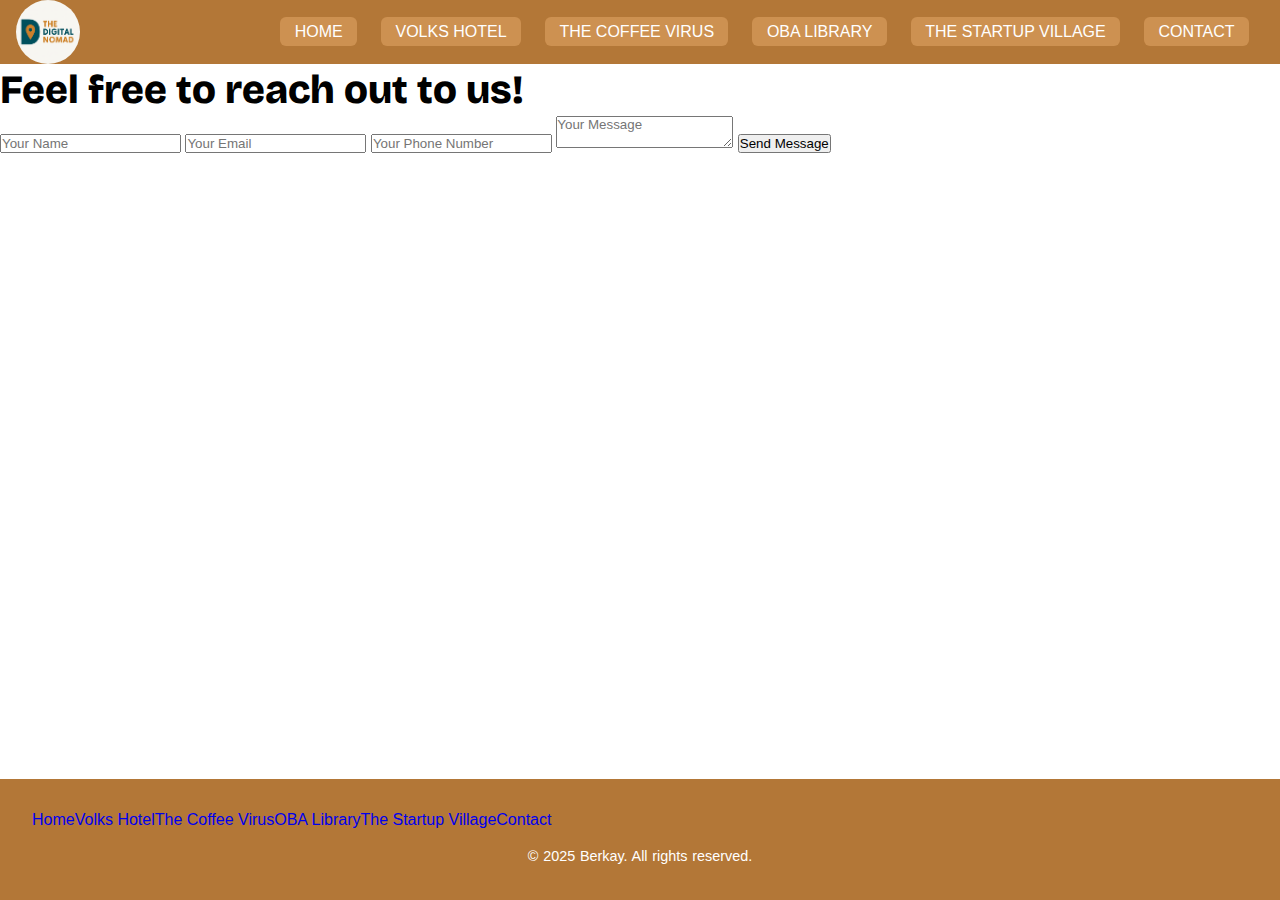
<file: assessment2324/contact.html>
<!DOCTYPE html>
<html>
    <head>
        <meta charset="UTF-8">
        <meta name="author" content="Berkay Kaya">
        <meta name="description" content="A brief description of the webpage.">
        <meta name="viewport" content="width=device-width, initial-scale=1.0">
        <title>The Digital Nomad</title>
        <link rel="stylesheet" type="text/css" href="../assessment2324/css/style.css" />
        <link rel="stylesheet" type="text/css" href="../assessment2324/css/headermenu.css" />
        <link rel="stylesheet" type="text/css" href="../assessment2324/css/cardhomepage.css" />
        <link rel="stylesheet" type="text/css" ref="../assessment2324/css/button.css" />
        <link rel="stylesheet" type="text.css" href="../assessment2324/css/contact.css" />
        <link rel="preconnect" href="https://fonts.googleapis.com" />
        <link rel="preconnect" href="https://fonts.gstatic.com" crossorigin />
        <link href="https://fonts.googleapis.com/css2?family=Bricolage+Grotesque:opsz,wght@12..96,200..800&display=swap" rel="stylesheet" />
    </head>
<body>
<header>
    <nav class="navbar">
        <img class="logo" src="img/The Digital Nomad Monochrome Logo.png" alt="website logo">
        <ul class="nav-link">
            <li><a class="nav-button" href="../assessment2324/index.html">Home</a></li>
            <li><a class="nav-button" href="../assessment2324/VolksHotel.html">Volks Hotel</a></li>
            <li><a class="nav-button" href="../assessment2324/TheCoffeeVirus.html">The Coffee Virus</a></li>
            <li><a class="nav-button" href="../assessment2324/OBALibrary.html">OBA Library</a></li>
            <li><a class="nav-button" href="../assessment2324/thestartupvillage.html">The Startup Village</a></li>
            <li><a class="nav-button" href="../assessment2324/contact.html">Contact</a></li>
        </ul>
    </nav>
</header>

<section class="contact"> 
    <form class="contact-form">
        <h2><strong>Feel free to reach out to us!</strong></h2>
        <input type="text" name="name" placeholder="Your Name" class="contact-input" required>
        <input type="email" name="email" placeholder="Your Email" class="contact-input" required>
        <input type="Phone" name="Phone Number" placeholder="Your Phone Number" class="contact-input" required>
        <textarea name="message" placeholder="Your Message" class="contact-input"></textarea>
        <button type="submit">Send Message</button>
    </form>
</section>  

</body>

<footer>
    <nav>
        <ul>
            <li><a href="#home">Home</a></li>
            <li><a href="#about">Volks Hotel</a></li>
            <li><a href="#services">The Coffee Virus</a></li>
            <li><a href="#portfolio">OBA Library</a></li>
            <li><a href="#blog">The Startup Village</a></li>
            <li><a href="#contact">Contact</a></li>
        </ul>
    </nav>
    <p>&copy; 2025 Berkay. All rights reserved.</p>
</footer>

</html>
</file>
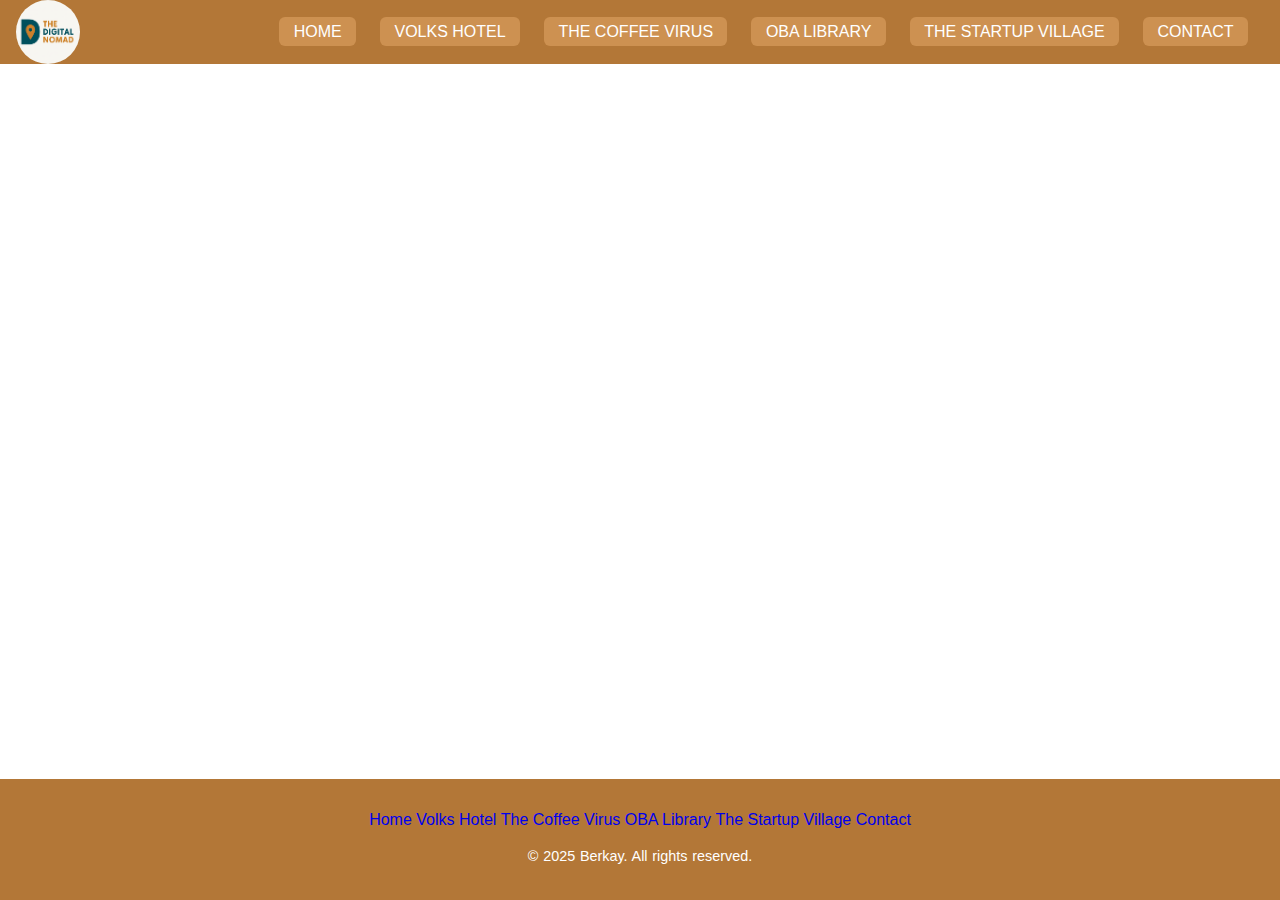
<file: assessment2324/OBALibrary.html>
<!DOCTYPE html>
<html>
    <head>
        <meta charset="UTF-8">
        <meta name="author" content="Berkay Kaya">
        <meta name="description" content="A brief description of the webpage.">
        <meta name="viewport" content="width=device-width, initial-scale=1.0">
        <title>The Digital Nomad</title>
        <link rel="stylesheet" type="text/css" href="../assessment2324/css/style.css" />
        <link rel="stylesheet" type="text/css" href="../assessment2324/css/detailpages.css" />
        <link rel="preconnect" href="https://fonts.googleapis.com" />
        <link rel="preconnect" href="https://fonts.gstatic.com" crossorigin />
        <link href="https://fonts.googleapis.com/css2?family=Bricolage+Grotesque:opsz,wght@12..96,200..800&display=swap" rel="stylesheet" />
    </head>
<body>
<header>
    <nav class="navbar">
        <img class="logo" src="img/The Digital Nomad Monochrome Logo.png" alt="website logo">
        <ul class="nav-link">
            <li><a class="nav-button" href="../assessment2324/index.html">Home</a></li>
            <li><a class="nav-button" href="../assessment2324/VolksHotel.html">Volks Hotel</a></li>
            <li><a class="nav-button" href="../assessment2324/TheCoffeeVirus.html">The Coffee Virus</a></li>
            <li><a class="nav-button" href="../assessment2324/OBALibrary.html">OBA Library</a></li>
            <li><a class="nav-button" href="../assessment2324/thestartupvillage.html">The Startup Village</a></li>
            <li><a class="nav-button" href="../assessment2324/contact.html">Contact</a></li>
        </ul>
    </nav>
</header>

<section class="image-with-text">

</section>

<section class="imgtext-with-background">

</section>

<section class="image-with-text">

</section>

</body>
<footer>
    <nav>
        <ul>
            <li><a href="#home">Home</a></li>
            <li><a href="#about">Volks Hotel</a></li>
            <li><a href="#services">The Coffee Virus</a></li>
            <li><a href="#portfolio">OBA Library</a></li>
            <li><a href="#blog">The Startup Village</a></li>
            <li><a href="#contact">Contact</a></li>
        </ul>
    </nav>
    <p>&copy; 2025 Berkay. All rights reserved.</p>
</footer>
</html>
</file>
<file: assessment2324/css/style.css>
/* GOOGLE FONTS IMPORT */
@import url('https://fonts.googleapis.com/css2?family=Bricolage+Grotesque:opsz,wght@12..96,200..800&display=swap');

/* FONT-FACE (Backup local font)*/
@font-face {
    font-family: 'Bricolage Grotesque';
    src: url('../css/BricolageGrotesque-VariableFont_opsz,wdth,wght.ttf');
}

/* UNIVERSAL RESET & BASE STYLES */
* {
    text-decoration: none;
    font-family: 'Bricolage Grotesque', sans-serif;
    letter-spacing: normal;
    line-height: normal;
    text-indent: 0;
    word-spacing: normal;
    margin: 0;
    padding: 0;
    box-sizing: border-box;
}

/* TYPOGRAPHY HIERARCHY */
h1 {
    font-size: 3rem;
    letter-spacing: 0.05em;
    line-height: 1.2;
}

h2 {
    font-size: 2.5rem;
    letter-spacing: 0.03em;
    line-height: 1.3;
}

h3 {
    font-size: 2rem;
    letter-spacing: 0.02em;
    line-height: 1.4;
    text-transform: uppercase;
}

h4 {
    font-size: 1.5rem;
    word-spacing: 0.1em;
}

h5 {
    font-size: 1.25rem;
}

p {
    line-height: 1.6;
    word-spacing: 0.05em;
}

/* BODY BASE */
body {
    margin: 0;
    padding: 0;
    min-height: 100vh;
    display: flex;
    flex-direction: column;
}

main {
    flex: 1;
}

/* ===================================
   COOKIE BANNER (z-index 9999)
   =================================== */
/* Hide the cookie checkbox */
.cookie-toggle {
    display: none;
}

.cookie-banner {
    position: fixed;
    bottom: 0;
    left: 0;
    width: 100%;
    background-color: #0E4F52;
    color: white;
    padding: 1rem 2rem;
    display: flex;
    justify-content: space-between;
    align-items: center;
    z-index: 9999;
    box-shadow: 0 -2px 10px rgba(0, 0, 0, 0.3);
    transition: opacity 0.4s ease, visibility 0.4s ease;
    opacity: 1;
    visibility: visible;
}

/* Hide cookie banner when checkbox is checked */
.cookie-toggle:checked ~ .cookie-banner {
    opacity: 0;
    visibility: hidden;
    pointer-events: none;
}

.cookie-banner p {
    margin: 0;
    font-size: 0.9rem;
}

.cookie-banner a {
    color: #CD9151;
    text-decoration: underline;
}

.cookie-close {
    background-color: #B37737;
    color: white;
    border: none;
    padding: 0.5rem 1.5rem;
    border-radius: 6px;
    cursor: pointer;
    font-size: 1rem;
    transition: background-color 0.3s ease;
    display: inline-block;
}

.cookie-close:hover {
    background-color: #CD9151;
}

/* ===================================
   HEADER & NAVIGATION
   =================================== */
.navbar {
    display: flex;
    height: 64px;
    justify-content: space-between;
    align-items: center;
    background-color: #B37737;
    position: relative;
    padding: 0 1rem;
}

.logo {
    height: 64px;
    background-repeat: no-repeat;
    border-radius: 50%;
    float: left;
}

.nav-link {
    list-style: none;
    display: flex;
    gap: 1.5rem;
    margin: 0;
    padding: 1rem;
    text-transform: uppercase;
}

.nav-button,
.footer-link {
    text-decoration: none;
    color: white;
    background: #CD9151;
    font-size: 1rem;
    padding: 0.4rem 0.9rem;
    border-radius: 6px;
    transition: background-color 0.3s ease, transform 0.2s ease;
}

/* Pseudo-class: hover */
.nav-button:hover,
.footer-link:hover {
    background-color: #0E4F52;
    color: white;
    transform: translateY(-2px);
}

/* Pseudo-class: visited */
.nav-button:visited,
.footer-link:visited {
    background-color: #0E4F52;
}

/* CSS-ONLY HAMBURGER MENU */
/* Hide the checkbox */
.menu-toggle {
    display: none;
}

/* Hamburger icon (hidden on desktop) */
.hamburger {
    display: none;
    flex-direction: column;
    justify-content: space-between;
    width: 30px;
    height: 24px;
    cursor: pointer;
    position: absolute;
    right: 1rem;
    z-index: 10001;
}

.hamburger-line {
    width: 100%;
    height: 3px;
    background-color: white;
    border-radius: 3px;
    transition: all 0.3s ease;
}

/* Hamburger animation when checkbox is checked */
.menu-toggle:checked ~ .hamburger .hamburger-line:nth-child(1) {
    transform: rotate(45deg) translate(8px, 8px);
}

.menu-toggle:checked ~ .hamburger .hamburger-line:nth-child(2) {
    opacity: 0;
}

.menu-toggle:checked ~ .hamburger .hamburger-line:nth-child(3) {
    transform: rotate(-45deg) translate(8px, -8px);
}

/* FOOTER */
footer {
    background-color: #B37737;
    padding: 2rem;
    text-align: center;
    color: white;
    position: relative;
    width: 100%;
    margin-top: auto;
}

.footer-nav {
    list-style: none;
    display: flex;
    gap: 1.5rem;
    justify-content: center;
    flex-wrap: wrap;
    margin-bottom: 1.5rem;
}

footer p {
    font-size: 0.9rem;
    margin-top: 1rem;
}

/* Child selector example: footer > nav > ul > li */
footer > nav > ul > li {
    display: inline-block;
}

/* Comma selector for multiple elements */
.nav-button,
.footer-link {
    cursor: pointer;
}

/* ===================================
   RESPONSIVE DESIGN - MOBILE (<= 768px)
   =================================== */
@media (max-width: 768px) {
    /* Typography adjustments */
    h1 {
        font-size: 1.75rem;
    }

    h2 {
        font-size: 1.5rem;
    }

    h3 {
        font-size: 1.25rem;
    }

    h4 {
        font-size: 1.125rem;
    }

    h5 {
        font-size: 1rem;
    }

    p {
        font-size: 0.95rem;
    }

    /* Show hamburger menu */
    .hamburger {
        display: flex;
    }

    /* Navigation - slide-in menu */
    .navbar {
        height: 64px;
    }

    .nav-link {
        position: fixed;
        top: 64px;
        right: -100%;
        width: 70%;
        height: calc(100vh - 64px);
        background-color: #B37737;
        flex-direction: column;
        gap: 0;
        padding: 2rem 1rem;
        transition: right 0.4s ease;
        z-index: 10000;
        overflow-y: auto;
    }

    /* Show menu when checkbox is checked */
    .menu-toggle:checked ~ .nav-link {
        right: 0;
    }

    .nav-link li {
        width: 100%;
        margin-bottom: 1rem;
    }

    .nav-button {
        display: block;
        width: 100%;
        text-align: center;
        padding: 1rem;
        font-size: 1.1rem;
    }

    .logo {
        float: none;
        margin: 0;
    }

    /* Cookie banner - hide on mobile using display property */
    .cookie-banner {
        display: none;
    }

    /* Footer navigation */
    .footer-nav {
        flex-direction: column;
        gap: 0.75rem;
    }
}

/* ===================================
   RESPONSIVE DESIGN - PC (> 768px)
   =================================== */
@media (min-width: 769px) {
    /* Show cookie banner on desktop */
    .cookie-banner {
        display: flex;
    }

    /* Ensure navigation stays horizontal */
    .navbar {
        flex-direction: row;
    }

    .nav-link {
        flex-direction: row;
        position: static;
        width: auto;
        height: auto;
        background-color: transparent;
    }

    /* Hide hamburger on desktop */
    .hamburger {
        display: none;
    }
}
</file>
<file: assessment2324/css/headermenu.css>
.logo{
    height: 64px;
    background-repeat: none; 
    border-radius: 100px;
}


.navbar {
    display: flex;
    height: 64px; 
    justify-content: space-between;
    align-items: center;
    background-color: #B37737;
}

.nav-link {
    list-style: none;
    display: flex;
    gap: 1.5rem;
    margin: 0;
    padding: 15px;
    text-transform: uppercase;
}

.nav-logo {
    font-size: 1.2rem;
    font-weight: 600;
    text-decoration: none;
}

.nav-button {
    text-decoration: none;
    color: white; 
    background: #CD9151;
    font-size: 1rem;
    padding: 0.4rem 0.9rem;
    border-radius: 6px;
    transition: background-color 0.2s ease;
}

.nav-button:hover {
    background-color: #0E4F52;
    color: white;
}

.nav-button:visited {
    background-color: #0E4F52;
}

ul {
    display: flex;
    flex-direction: row;
    list-style-type: none;
    margin: 0;
    padding: 0;
}
</file>
<file: assessment2324/css/cardhomepage.css>
.cards {
    display: flex; 
    gap: 2rem; 
    flex-wrap: wrap; 
    width: 90%;
    margin-left: auto;
    margin-right: auto;
    position: relative;
    height: 150px;
}

.card {
    flex: 1 1 250px; 
    border-style: double; 
    border-width: 2px;
    margin-top: -5rem;
    border-radius: 10px; 
    background: #CD9151; 
    text-align: center;
    	bottom: 0px;

}

.card h2{
    letter-spacing: 0.5rem; 
    text-transform: uppercase; 
}

.card p {
    line-height: 1.6;
}
 

.card a {
    
}
</file>
<file: assessment2324/css/contact.css>
* {
    padding: 0;
    margin: 0;
    box-sizing: border-box;
}

.contact {
    height: 100vh; 
    display: flex;
    align-items: center;
    justify-content: space-evenly;
}
</file>
<file: assessment2324/css/detailpages.css>
/* 
   DETAIL PAGES SPECIFIC STYLES
   (detailpages.css) 
*/

/* Main container adjustments */
main {
    width: 100%;
    background-color: #f5f5f5;
    padding: 4rem 0 2rem 0;
    margin-top: 0;
}

/* DETAIL HERO SECTION */
.detail-hero {
    display: flex;
    align-items: center;
    justify-content: space-between;
    gap: 3rem;
    width: 90%;
    margin: 2rem auto 4rem auto;
    background-color: #CD9151;
    border-radius: 20px;
    padding: 3rem;
    box-shadow: 0 4px 12px rgba(0, 0, 0, 0.2);
    position: relative;
    z-index: 1;
}

.detail-hero-image {
    flex: 1 1 45%;
    position: relative;
    z-index: 1;
}

.detail-hero-image img {
    width: 100%;
    height: auto;
    border-radius: 15px;
    box-shadow: 0 4px 8px rgba(0, 0, 0, 0.3);
    display: block;
}

.detail-hero-image figcaption {
    text-align: center;
    margin-top: 1rem;
    font-style: italic;
    color: white;
    font-size: 0.9rem;
}

.detail-hero-content {
    flex: 1 1 55%;
    color: white;
    z-index: 1;
    position: relative;
}

.detail-hero-content h1 {
    margin-bottom: 1.5rem;
    font-size: 2.5rem;
    line-height: 1.2;
    letter-spacing: 0.02em;
}

.detail-hero-content p {
    font-size: 1.1rem;
    line-height: 1.8;
    word-spacing: 0.05em;
}

/* DETAIL CARDS SECTION */
.detail-cards {
    display: flex;
    gap: 2rem;
    flex-wrap: wrap;
    width: 90%;
    margin: 0 auto 4rem auto;
    justify-content: center;
    position: relative;
    z-index: 1;
}

.detail-card {
    flex: 1 1 280px;
    border-style: double;
    border-width: 4px;
    border-color: #B37737;
    border-radius: 15px;
    background: #CD9151;
    text-align: center;
    padding: 2rem 1.5rem;
    position: relative;
    box-shadow: 0 4px 8px rgba(0, 0, 0, 0.2);
    transition: transform 0.3s ease, box-shadow 0.3s ease;
    max-width: 350px;
}

.detail-card:hover {
    transform: translateY(-10px);
    box-shadow: 0 8px 16px rgba(0, 0, 0, 0.3);
}

.detail-card h3 {
    letter-spacing: 0.05rem;
    margin-bottom: 1rem;
    color: white;
    text-transform: uppercase;
    font-size: 1.5rem;
}

.detail-card p {
    line-height: 1.6;
    color: white;
    font-size: 1rem;
}

/*DETAIL CONTENT SECTION */
.detail-content {
    display: flex;
    align-items: center;
    justify-content: space-between;
    gap: 3rem;
    width: 90%;
    margin: 4rem auto;
    background-color: #CD9151;
    border-radius: 20px;
    padding: 3rem;
    box-shadow: 0 4px 12px rgba(0, 0, 0, 0.2);
}

.detail-content-text {
    flex: 1 1 55%;
    color: white;
}

.detail-content-text h2 {
    margin-bottom: 1.5rem;
    font-size: 2rem;
    letter-spacing: 0.03em;
    line-height: 1.3;
}

.detail-content-text p {
    font-size: 1.1rem;
    line-height: 1.8;
    word-spacing: 0.05em;
}

.detail-content-image {
    flex: 1 1 45%;
    position: relative;
}

.detail-content-image img {
    width: 100%;
    height: auto;
    border-radius: 15px;
    box-shadow: 0 4px 8px rgba(0, 0, 0, 0.3);
}

.detail-content-image figcaption {
    text-align: center;
    margin-top: 1rem;
    font-style: italic;
    color: white;
    font-size: 0.9rem;
}

/* DETAIL TESTIMONIAL SECTION */
.detail-testimonial {
    display: flex;
    align-items: center;
    justify-content: space-between;
    gap: 3rem;
    width: 90%;
    margin: 4rem auto;
    background-color: #f5f5f5;
    border-radius: 20px;
    padding: 3rem;
}

.detail-testimonial-image {
    flex: 1 1 45%;
    position: relative;
}

.detail-testimonial-image img {
    width: 100%;
    height: auto;
    border-radius: 15px;
    box-shadow: 0 4px 8px rgba(0, 0, 0, 0.2);
}

.detail-testimonial-image figcaption {
    text-align: center;
    margin-top: 1rem;
    font-style: italic;
    color: #666;
    font-size: 0.9rem;
}

.detail-testimonial-content {
    flex: 1 1 55%;
    color: #333;
}

.detail-testimonial-content h2 {
    margin-bottom: 1.5rem;
    font-size: 2rem;
    color: #B37737;
    letter-spacing: 0.03em;
}

.detail-testimonial-content p {
    font-size: 1.1rem;
    line-height: 1.8;
    margin-bottom: 2rem;
    word-spacing: 0.05em;
}

.detail-cta-button {
    display: inline-block;
    background-color: #CD9151;
    color: white;
    padding: 1rem 2rem;
    border-radius: 8px;
    font-size: 1.1rem;
    transition: background-color 0.3s ease, transform 0.2s ease;
    cursor: pointer;
}

.detail-cta-button:hover {
    background-color: #0E4F52;
    transform: scale(1.05);
}

/* RESPONSIVE DESIGN - MOBILE (<= 768px) */
@media (max-width: 768px) {
    /* Hero section - stack vertically */
    .detail-hero {
        flex-direction: column;
        padding: 2rem 1.5rem;
    }

    .detail-hero-content h1 {
        font-size: 1.75rem;
    }

    .detail-hero-content p {
        font-size: 1rem;
    }

    /* Cards - stack vertically */
    .detail-cards {
        flex-direction: column;
        gap: 1.5rem;
    }

    .detail-card {
        max-width: 100%;
    }

    .detail-card h3 {
        font-size: 1.25rem;
    }

    /* Content section - stack vertically */
    .detail-content {
        flex-direction: column;
        padding: 2rem 1.5rem;
    }

    .detail-content-text h2 {
        font-size: 1.5rem;
    }

    .detail-content-text p {
        font-size: 1rem;
    }

    /* Testimonial section - stack vertically */
    .detail-testimonial {
        flex-direction: column;
        padding: 2rem 1.5rem;
    }

    .detail-testimonial-content h2 {
        font-size: 1.5rem;
    }

    .detail-testimonial-content p {
        font-size: 1rem;
    }
}

/* RESPONSIVE DESIGN - PC (> 768px) */
@media (min-width: 769px) {
    /* Ensure proper layout on desktop */
    .detail-hero,
    .detail-content,
    .detail-testimonial {
        flex-direction: row;
    }

    .detail-cards {
        flex-direction: row;
    }
}
</file>
